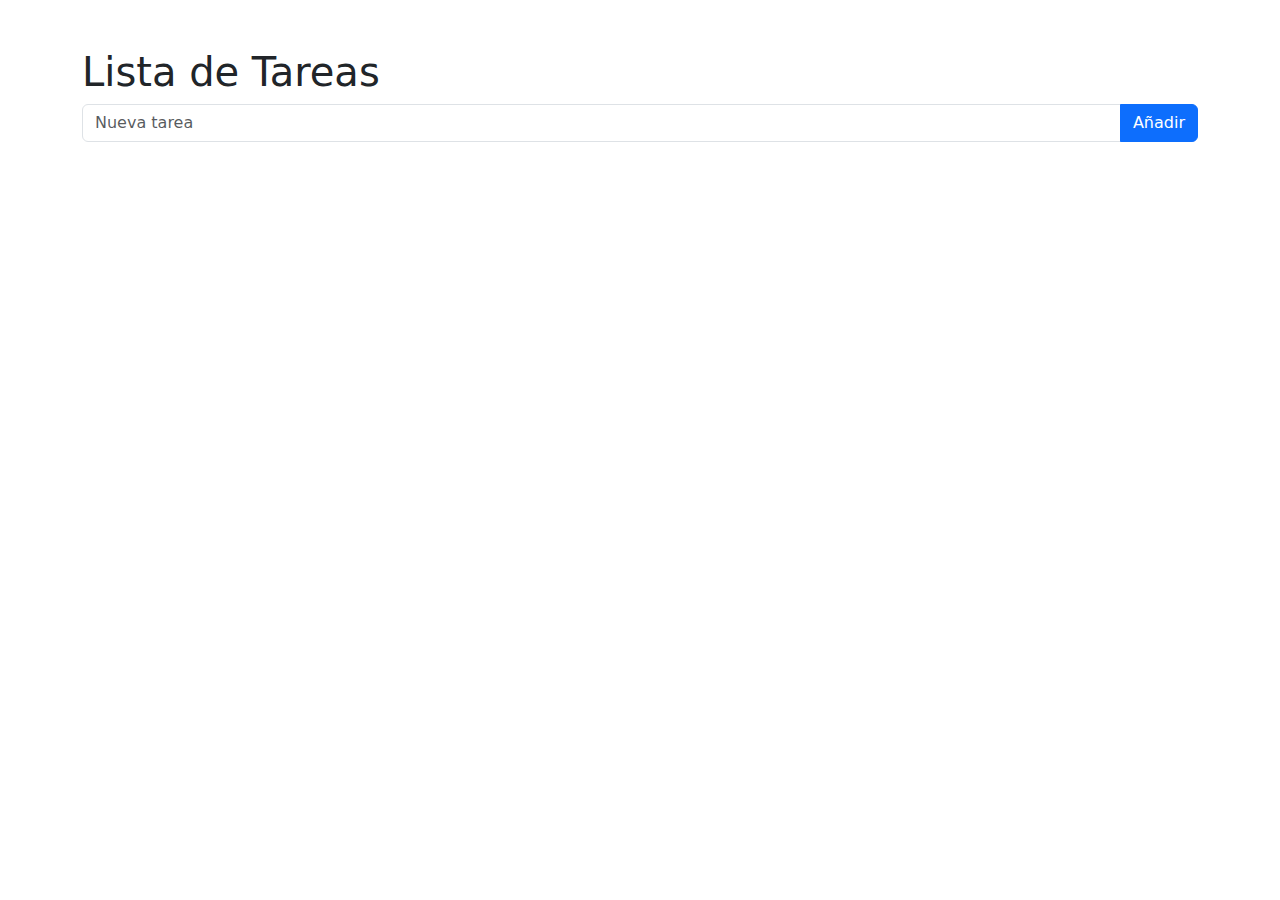
<file: clase_02.html>
<!DOCTYPE html>
<html lang="es">
  <head>
    <meta charset="UTF-8" />
    <title>Tareas en local</title>
    <link href="./bootstrap.min.css" rel="stylesheet" />
  </head>
  <body>
    <div class="container mt-5">
      <h1>Lista de Tareas</h1>
      <form id="task-form">
        <div class="input-group mb-3">
          <input
            type="text"
            class="form-control"
            id="task-input"
            placeholder="Nueva tarea"
          />
          <button class="btn btn-primary" type="submit">Añadir</button>
        </div>
      </form>
      <ul class="list-group" id="task-list">
        <!-- Las tareas irán aquí -->
      </ul>
    </div>

    <script>
      // Guarda las tareas en Local Storage
      // Local Storage es una forma de guardar datos en el navegador del usuario
      function saveTasks(tasks) {
        // Convertimos la lista de tareas a una cadena JSON y la guardamos
        localStorage.setItem("tasks", JSON.stringify(tasks));
      }

      // Carga las tareas desde Local Storage
      function loadTasks() {
        // Obtenemos las tareas guardadas como una cadena JSON
        const tasks = localStorage.getItem("tasks");
        // Convertimos la cadena JSON a una lista y la retornamos
        // Si no hay tareas guardadas, retornamos una lista vacía
        return tasks ? JSON.parse(tasks) : [];
      }

      // Muestra las tareas en la página
      function displayTasks(tasks) {
        // Obtenemos el elemento donde se mostrarán las tareas
        const taskList = document.getElementById("task-list");
        // Limpiamos la lista para empezar de cero
        taskList.innerHTML = "";
        // Recorremos cada tarea en la lista
        tasks.forEach((task, index) => {
          // Creamos un nuevo elemento de lista para la tarea
          const listItem = document.createElement("li");
          // Agregamos varias clases CSS para darle estilo y funcionalidad al elemento
          // - 'list-group-item': Estilo básico para un elemento de una lista de Bootstrap
          // - 'd-flex': Activa el modelo de diseño flexible para poder usar flexbox
          // - 'justify-content-between': Alinea los elementos hijos para que tengan espacio entre ellos
          // - 'align-items-center': Alinea los elementos hijos verticalmente en el centro
          listItem.className =
            "list-group-item d-flex justify-content-between align-items-center";

          // Establecemos el texto de la tarea
          listItem.textContent = task;
          // Creamos un botón para eliminar la tarea
          const deleteButton = document.createElement("button");
          deleteButton.className = "btn btn-danger";
          deleteButton.textContent = "Eliminar";
          // Agregamos una acción al hacer clic en el botón de eliminar
          deleteButton.addEventListener("click", () => {
            // Eliminamos la tarea de la lista
            tasks.splice(index, 1);
            // Guardamos la nueva lista de tareas
            saveTasks(tasks);
            // Actualizamos la lista de tareas en la página
            displayTasks(tasks);
          });
          // Agregamos el botón de eliminar a la tarea
          listItem.appendChild(deleteButton);
          // Agregamos la tarea a la lista en la página
          taskList.appendChild(listItem);
        });
      }

      // Cargamos las tareas al iniciar la página
      const tasks = loadTasks();
      displayTasks(tasks);

      // Escuchamos el evento de enviar el formulario para añadir una nueva tarea
      const form = document.getElementById("task-form");
      form.addEventListener("submit", (e) => {
        // Evitamos que la página se recargue
        e.preventDefault();
        // Obtenemos el valor ingresado
        const taskInput = document.getElementById("task-input");
        const newTask = taskInput.value;
        // Añadimos la nueva tarea a la lista
        tasks.push(newTask);
        // Guardamos la nueva lista de tareas
        saveTasks(tasks);
        // Actualizamos la lista de tareas en la página
        displayTasks(tasks);
        // Limpiamos el campo de texto
        taskInput.value = "";
      });
    </script>

    <script src="./bootstrap.min.js"></script>
  </body>
</html>
</file>
